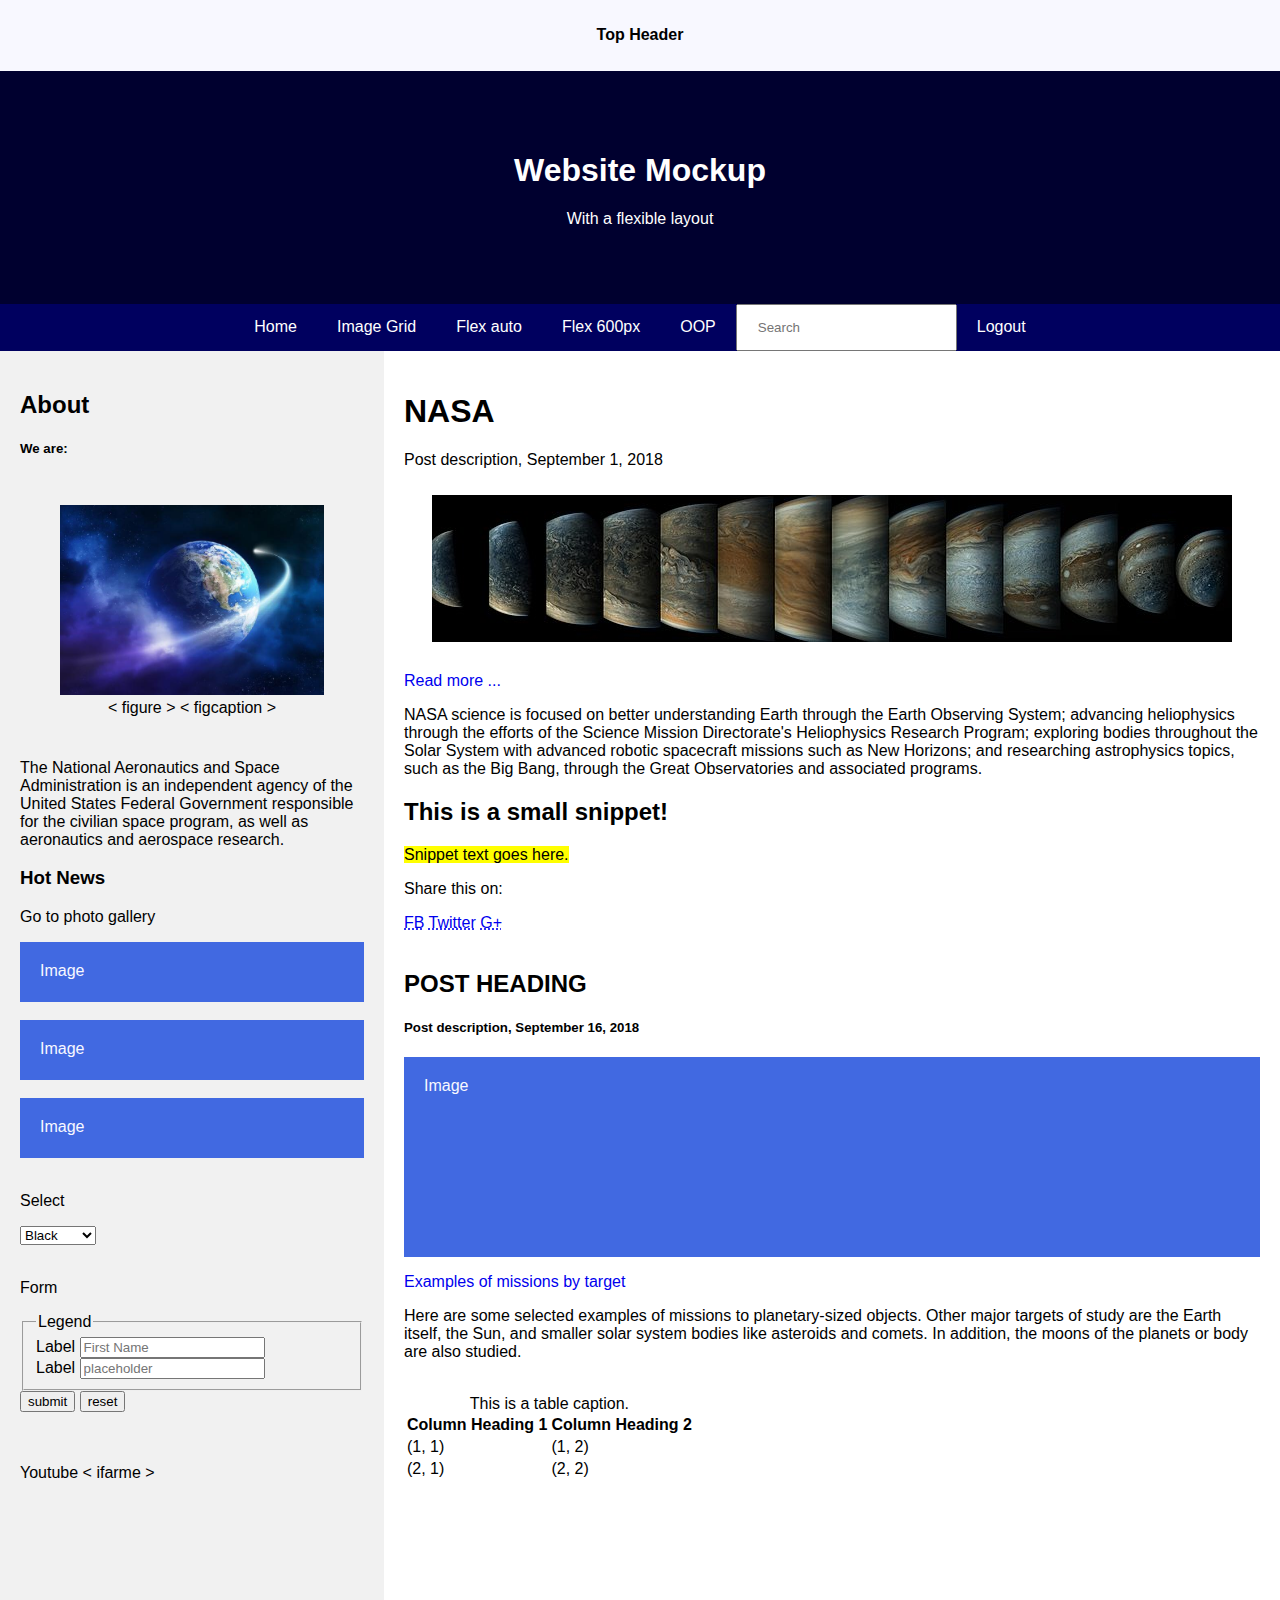
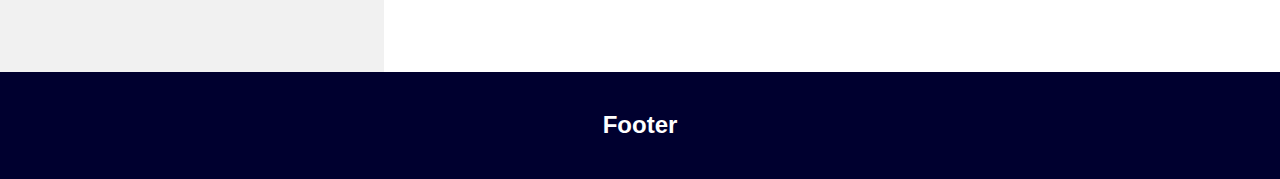
<file: index.html>
<!DOCTYPE html>
<html lang="en">
<head>
    <meta charset="UTF-8">
    <meta name="viewport" content="width=device-width">
    <meta name="viewport" content="width=device-width, initial-scale=1.0">

    <title>Fast Responsive Website Start using Flexbox</title>

    <link rel="stylesheet" href="css/fast-start-style.css">
</head>
<body>

<!-- Top header -->
<div class="top-header">
    <h4>Top Header</h4>
</div>

<!-- Header -->
<div class="header">
    <h1>Website Mockup</h1>
    <p>With a flexible layout</p>
</div>

<!-- Navigation Bar semantic markup -->
<nav class="navbar center">
    <a href="index.html" target="_blank">Home</a>
    <a href="img-grid.html" target="_blank">Image Grid</a>
    <a href="auto.html" target="_blank">Flex auto</a>
    <a href="600x600.html" target="_blank">Flex 600px</a>
    <a href="oop.html" target="_blank">OOP</a>
    <input type="text" class="search-input" placeholder="Search">
    <a href="index.html" target="_blank">Logout</a>
</nav>

<!-- The flexible grid (content) -->
<div class="row">
    <div class="side">
        <h2>About</h2>
        <h5>We are:</h5>
        <div class="img-responsive">
            <figure>
                <img src="img/img1.jpg" alt="">
                <figcaption>
                    < figure > < figcaption >
                </figcaption>
            </figure>

        </div>
        <p>The National Aeronautics and Space Administration is an independent agency of the United States Federal
            Government responsible for the civilian space program, as well as aeronautics and aerospace research.</p>
        <h3>Hot News</h3>
        <p>Go to photo gallery</p>
        <div class="fakeimg" style="height:60px;">Image</div>
        <br>
        <div class="fakeimg" style="height:60px;">Image</div>
        <br>
        <div class="fakeimg" style="height:60px;">Image</div>
        <br>

        <p>Select</p>

        <select>
            <optgroup label="Dark Colors">
                <option>Brown</option>
                <option selected>Black</option>
                <option>Purple</option>
            </optgroup>
            <optgroup label="Light Colors">
                <option>Yellow</option>
                <option>White</option>
                <option>Pink</option>
            </optgroup>
        </select>


        <br>
        <br>

        <p>Form</p>
        <form action="/destination" method="post">
            <fieldset>
                <legend>Legend</legend>
                <label for="first">Label</label>
                <input type="text" name="first" placeholder="First Name" required>
                <br>
                <label for="last">Label</label>
                <input type="text" name="last" placeholder="placeholder">
            </fieldset>
            <input type="submit" value="submit">
            <input type="reset" value="reset">
        </form>

        <br>
        <br>

        <p>Youtube < ifarme > </p>
        <iframe width="100%" height="auto" src="https://www.youtube.com/embed/LYgNN8lDQ5s?t=5m50s" frameborder="0"
                allow="autoplay; encrypted-media" allowfullscreen></iframe>



    </div>
    <div class="main">

        <!-- Article #1  semantic markup -->
        <article>
            <header>
                <h1>NASA</h1>
                <p>Post description, <time datetime="2018-09-01">September 1, 2018</time></p>
            </header>
            <section>
                <a href="https://en.wikipedia.org/wiki/NASA" target="_blank">
                    <div class="img-responsive">
                        <img src="img/img4.jpg" alt="">
                    </div>
                    <!--<img style="height:200px; max-width:100%; padding: 20px;" src="img/img4.jpg" alt="">-->
                    <p>Read more ...</p>
                </a>
                <p>NASA science is focused on better understanding Earth through the Earth Observing System; advancing
                    heliophysics through the efforts of the Science Mission Directorate's Heliophysics Research Program;
                    exploring bodies throughout the Solar System with advanced robotic spacecraft missions such as New
                    Horizons; and researching astrophysics topics, such as the Big Bang, through the Great Observatories
                    and associated programs.
                </p>
                <aside>
                    <h2>This is a small snippet!</h2>
                    <p> <mark>Snippet text goes here. </mark> </p>
                </aside>
            </section>
            <footer>
                <p>Share this on:</p>
                <a href="#" target="_blank"> <abbr title="Share Facebook">FB</abbr> </a>
                <a href="#" target="_blank"> <abbr title="Share Twitter">Twitter</abbr> </a>
                <a href="#" target="_blank"> <abbr title="Share Google Plus">G+</abbr> </a>
            </footer>

        </article>


        <br>

        <!-- Article #2  no semantic markup -->
        <section>

            <h2>POST HEADING</h2>
            <h5>Post description, <time datetime="2018-09-15">September 16, 2018</time></h5>
            <a href="https://en.wikipedia.org/wiki/NASA#Examples_of_missions_by_target" target="_blank">
                <div class="fakeimg" style="height:200px; ">Image</div>
            </a>
            <p><a href="https://en.wikipedia.org/wiki/NASA#Examples_of_missions_by_target" target="_blank">
                Examples of missions by target
            </a>
            </p>
            <p>Here are some selected examples of missions to planetary-sized objects. Other major targets of study are
                the Earth itself, the Sun, and smaller solar system bodies like asteroids and comets. In addition, the
                moons of the planets or body are also studied.
            </p>
            <br>

            <table>
                <caption>This is a table caption.</caption>
                <thead>
                <tr>
                    <th>Column Heading 1</th>
                    <th>Column Heading 2</th>
                </tr>
                </thead>
                <tbody>
                <tr>
                    <td>(1, 1)</td>
                    <td>(1, 2)</td>
                </tr>
                </tbody>
                <tfoot>
                <tr>
                    <td>(2, 1)</td>
                    <td>(2, 2)</td>
                </tr>
                </tfoot>
            </table>

        </section>

    </div>
</div>

<!-- Footer -->
<div class="footer">
    <h2>Footer</h2>
</div>

</body>
</html>
</file>
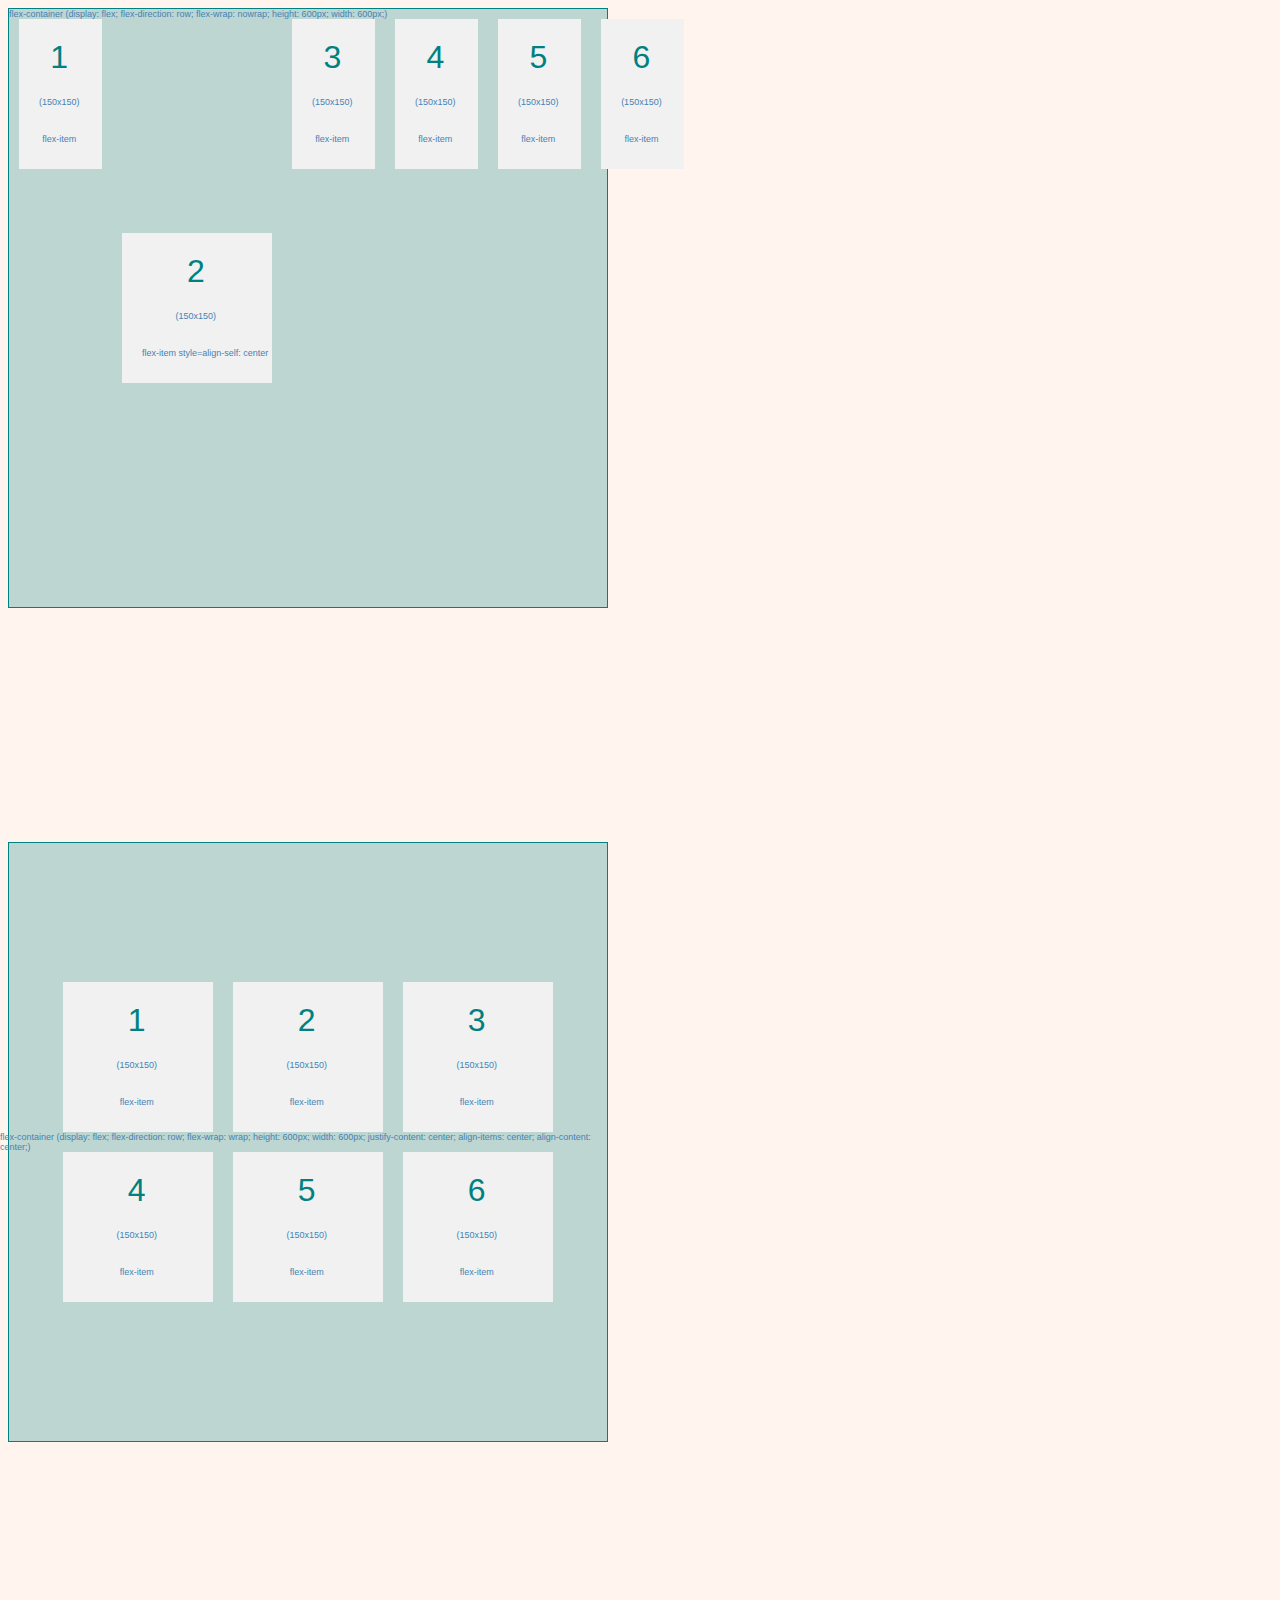
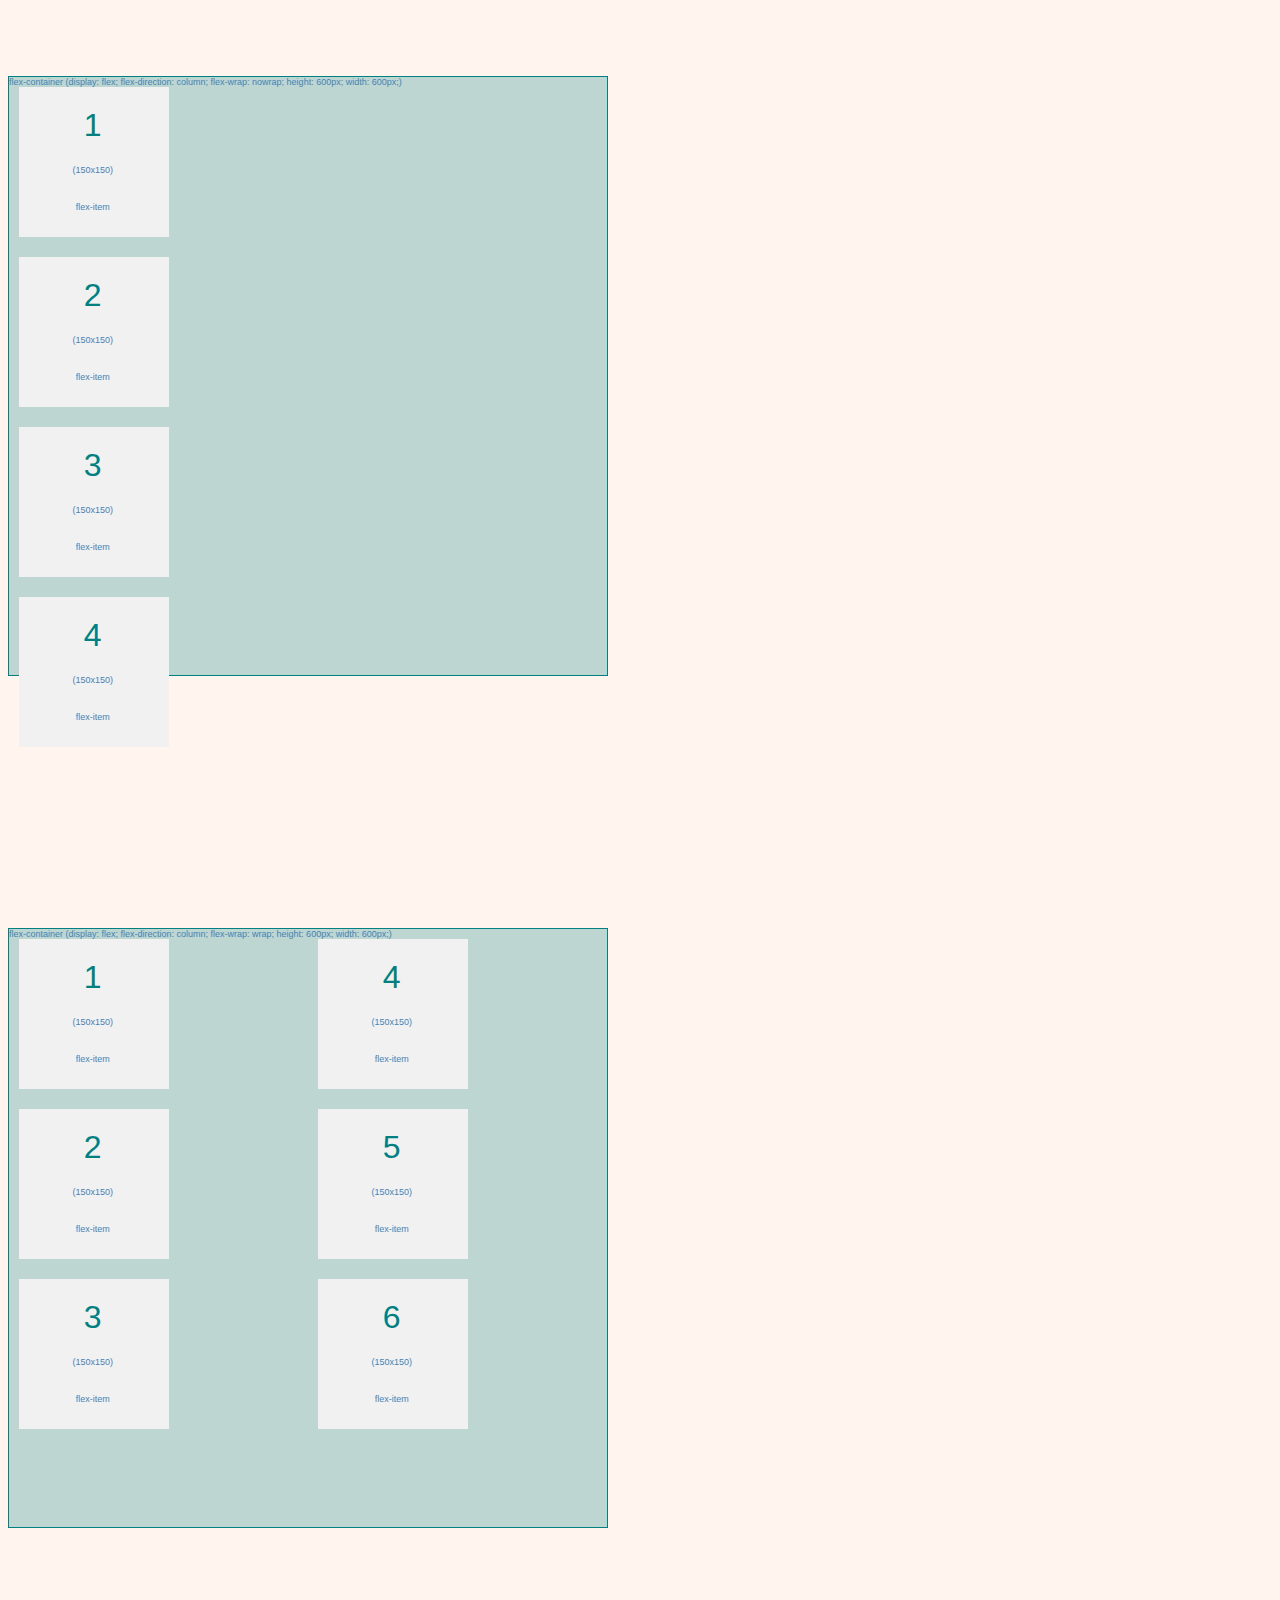
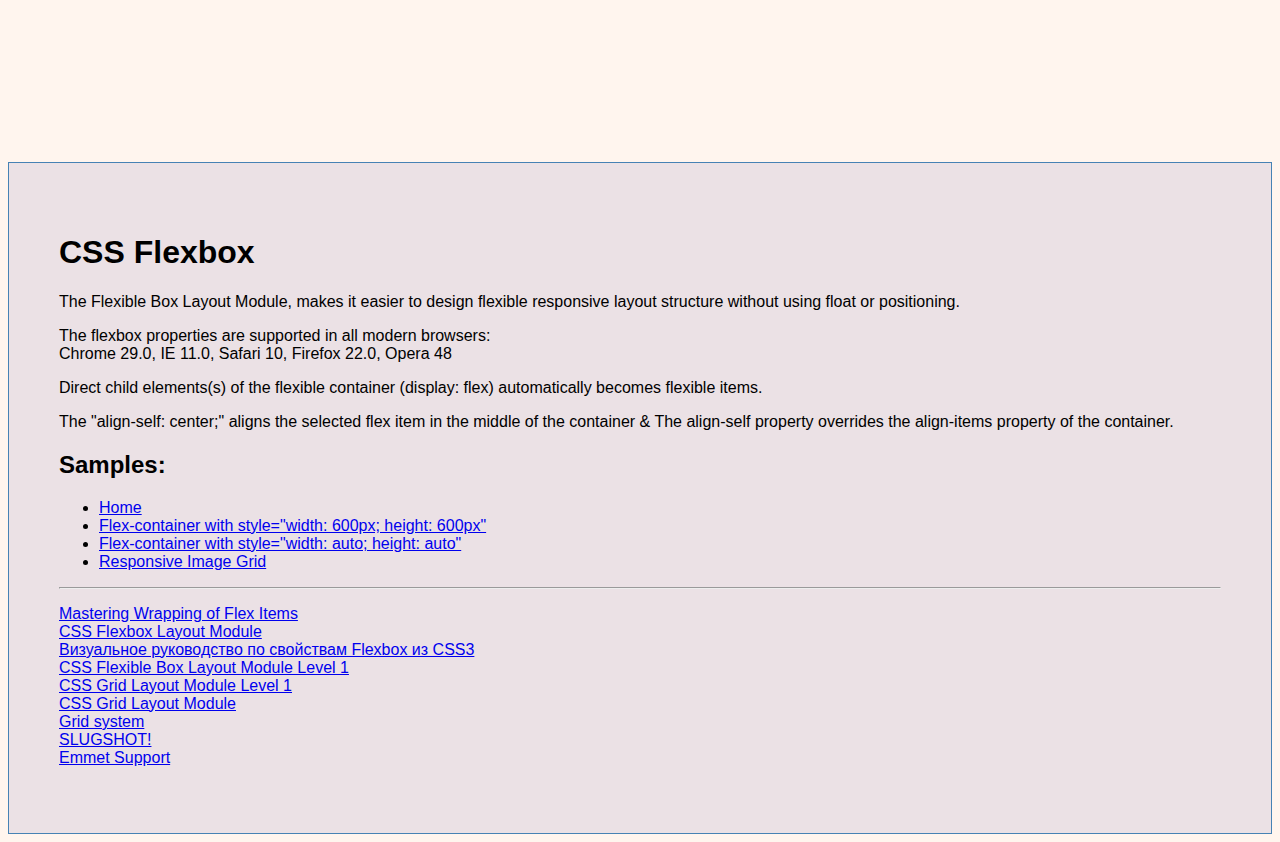
<file: 600x600.html>
<!DOCTYPE html>
<html lang="en">
<head>
    <meta charset="UTF-8">
    <title>Flexbox Helper fast start</title>
    <link rel="stylesheet" href="css/help-style.css">
</head>
<body>

<!-- Flex container #1 -->
<div class="flex-container-row-nowrap"
     title="flex-container (display: flex; flex-direction: row; flex-wrap: nowrap; height: 600px;  width: 600px;)">
    <div class="flex-item" title="flex-item">1</div>
    <div class="flex-item" title="flex-item style=align-self: center" style="align-self: center">2</div>
    <div class="flex-item" title="flex-item">3</div>
    <div class="flex-item" title="flex-item">4</div>
    <div class="flex-item" title="flex-item">5</div>
    <div class="flex-item" title="flex-item">6</div>
</div>
<br/>
<br/>
<br/>
<br/>
<br/>
<br/>
<br/>
<br/>
<br/>
<br/>
<br/>
<br/>
<br/>
<!-- Flex container #2 -->
<div class="flex-container-row-wrap"
     title="flex-container (display: flex; flex-direction: row; flex-wrap: wrap;  height: 600px;  width: 600px; justify-content: center;  align-items: center;  align-content: center;)">
    <div class="flex-item" title="flex-item">1</div>
    <div class="flex-item" title="flex-item">2</div>
    <div class="flex-item" title="flex-item">3</div>
    <div class="flex-item" title="flex-item">4</div>
    <div class="flex-item" title="flex-item">5</div>
    <div class="flex-item" title="flex-item">6</div>
</div>
<br/>
<br/>
<br/>
<br/>
<br/>
<br/>
<br/>
<br/>
<br/>
<br/>
<br/>
<br/>
<br/>
<!-- Flex container #3 -->
<div class="flex-container-column-nowrap"
     title="flex-container (display: flex; flex-direction: column; flex-wrap: nowrap; height: 600px;  width: 600px;)">
    <div class="flex-item" title="flex-item">1</div>
    <div class="flex-item" title="flex-item">2</div>
    <div class="flex-item" title="flex-item">3</div>
    <div class="flex-item" title="flex-item">4</div>
</div>
<br/>
<br/>
<br/>
<br/>
<br/>
<br/>
<br/>
<br/>
<br/>
<br/>
<br/>
<br/>
<br/>
<br/>

<!-- Flex container #4 -->
<div class="flex-container-column-wrap"
     title="flex-container (display: flex; flex-direction: column; flex-wrap: wrap; height: 600px;  width: 600px;)">
    <div class="flex-item" title="flex-item">1</div>
    <div class="flex-item" title="flex-item">2</div>
    <div class="flex-item" title="flex-item">3</div>
    <div class="flex-item" title="flex-item">4</div>
    <div class="flex-item" title="flex-item">5</div>
    <div class="flex-item" title="flex-item">6</div>
</div>
<br/>
<br/>
<br/>
<br/>
<br/>
<br/>
<br/>
<br/>
<br/>
<br/>
<br/>
<br/>
<br/>
<!-- Info block -->
<div class="info">
    <h1>CSS Flexbox</h1>
    <p>
        The Flexible Box Layout Module, makes it easier to design flexible responsive layout structure without using
        float or positioning.
    </p>
    <p>
        The flexbox properties are supported in all modern browsers:
        <br/>
        Chrome 29.0, IE 11.0, Safari 10, Firefox 22.0, Opera 48
    </p>
    <p>
        Direct child elements(s) of the flexible container (display: flex) automatically becomes flexible items.
    </p>
    <p>
        The "align-self: center;" aligns the selected flex item in the middle of the container & The align-self property
        overrides the align-items property of the container.
    </p>
    <h2>Samples:</h2>
    <ul>
        <li>
            <a href="index.html">Home </a>
        </li>
        <li>
            <a href="600x600.html">Flex-container with style="width: 600px; height: 600px" </a>
        </li>
        <li>
            <a href="auto.html">Flex-container with style="width: auto; height: auto"</a>
        </li>
        <li>
            <a href="img-grid.html">Responsive Image Grid</a>
        </li>

    </ul>
    <hr>
    <p>
        <a href="https://developer.mozilla.org/en-US/docs/Web/CSS/CSS_Flexible_Box_Layout/Mastering_Wrapping_of_Flex_Items"
           target="_blank">Mastering Wrapping of Flex Items</a>
        <br/>
        <a href="https://www.w3schools.com/css/css3_flexbox.asp" target="_blank">CSS Flexbox Layout Module</a>
        <br/>
        <a href="http://css-live.ru/articles/vizualnoe-rukovodstvo-po-svojstvam-flexbox-iz-css3.html" target="_blank">
            Визуальное руководство по свойствам Flexbox из CSS3
        </a>
        <br/>
        <a href="https://www.w3.org/TR/css-flexbox/#box-model" target="_blank">
            CSS Flexible Box Layout Module Level 1
        </a>
        <br/>
        <a href="https://www.w3.org/TR/css-grid/" target="_blank">
            CSS Grid Layout Module Level 1
        </a>
        <br/>
        <a href="https://www.w3schools.com/css/css_grid.asp" target="_blank">
            CSS Grid Layout Module
        </a>
        <br/>
        <a href="http://getbootstrap.com/docs/4.0/layout/grid/" target="_blank">
            Grid system
        </a>
        <br/>
        <a href="https://soundcloud.com/officialslugshot" target="_blank">
            SLUGSHOT!
        </a> <br/>
        <a href="https://www.jetbrains.com/help/webstorm/using-zen-coding-support.html" target="_blank">
            Emmet Support
        </a>
    </p>
</div>

</body>
</html>
</file>
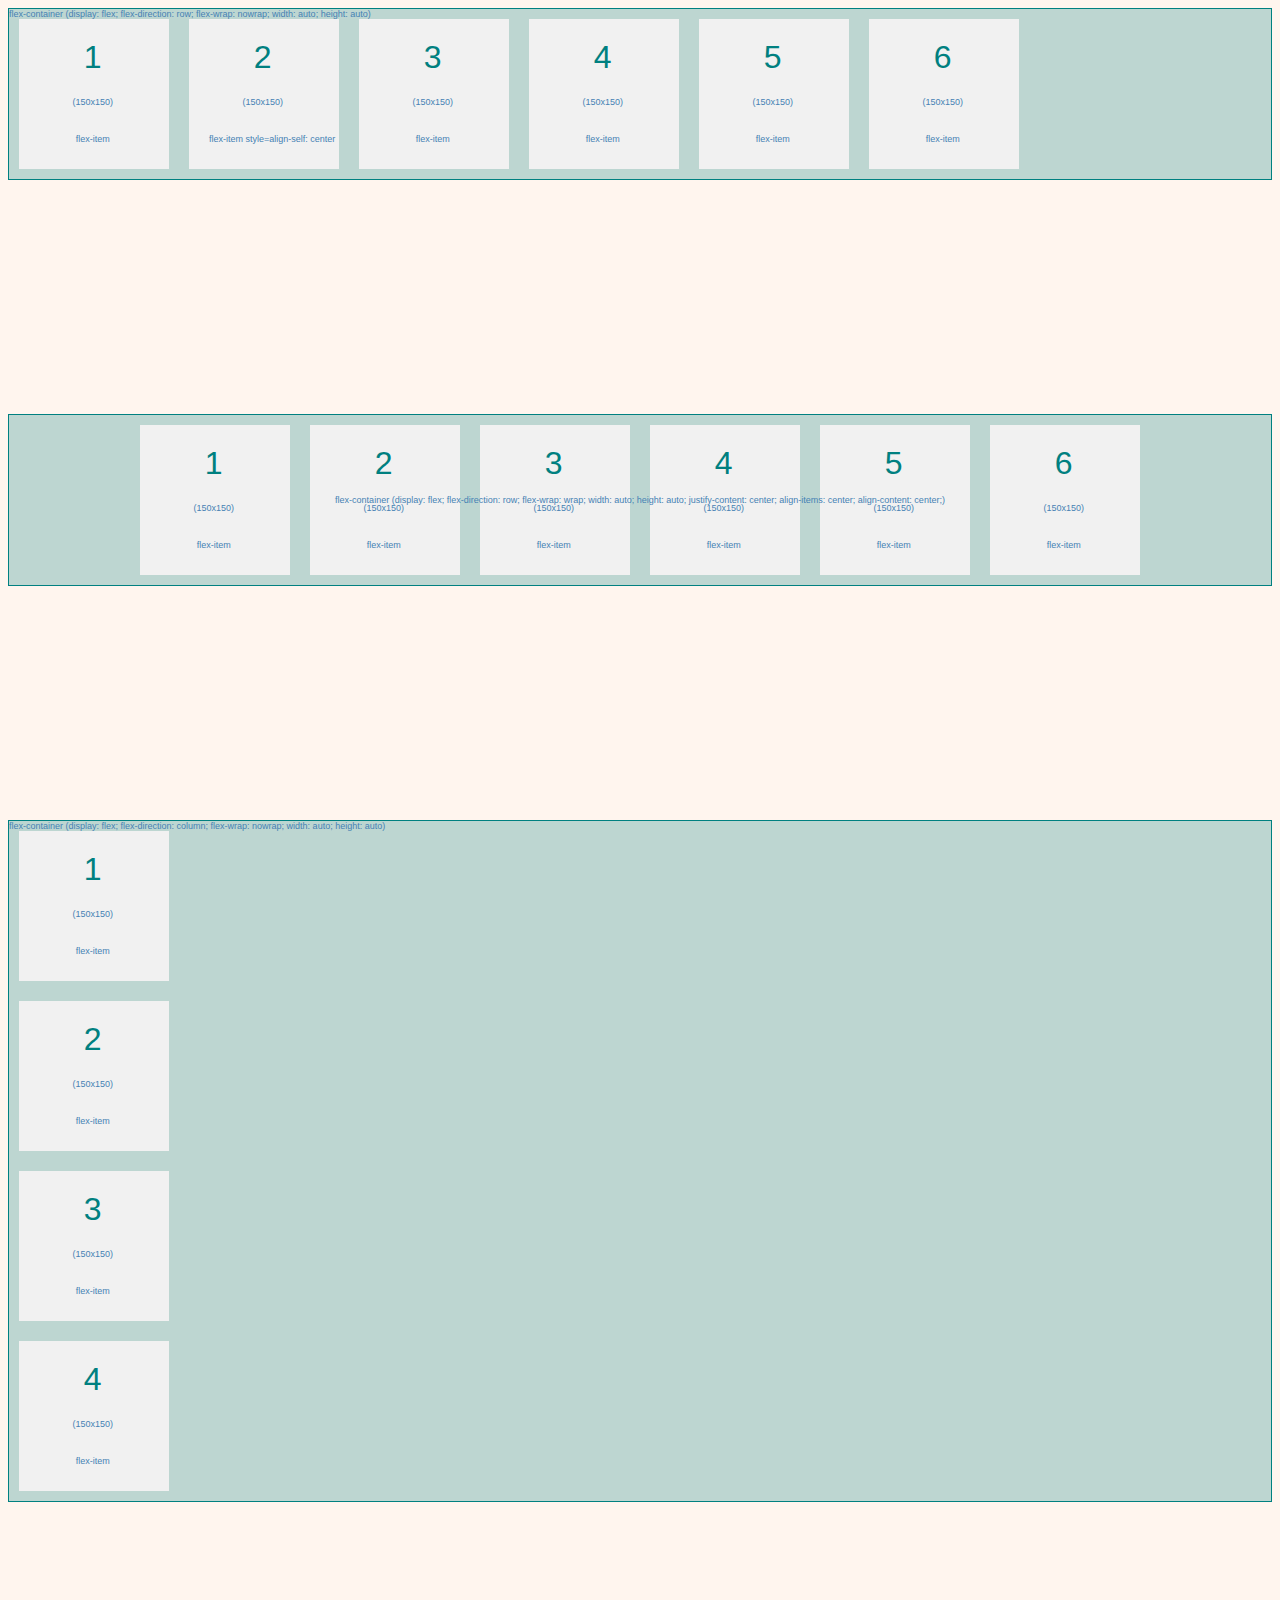
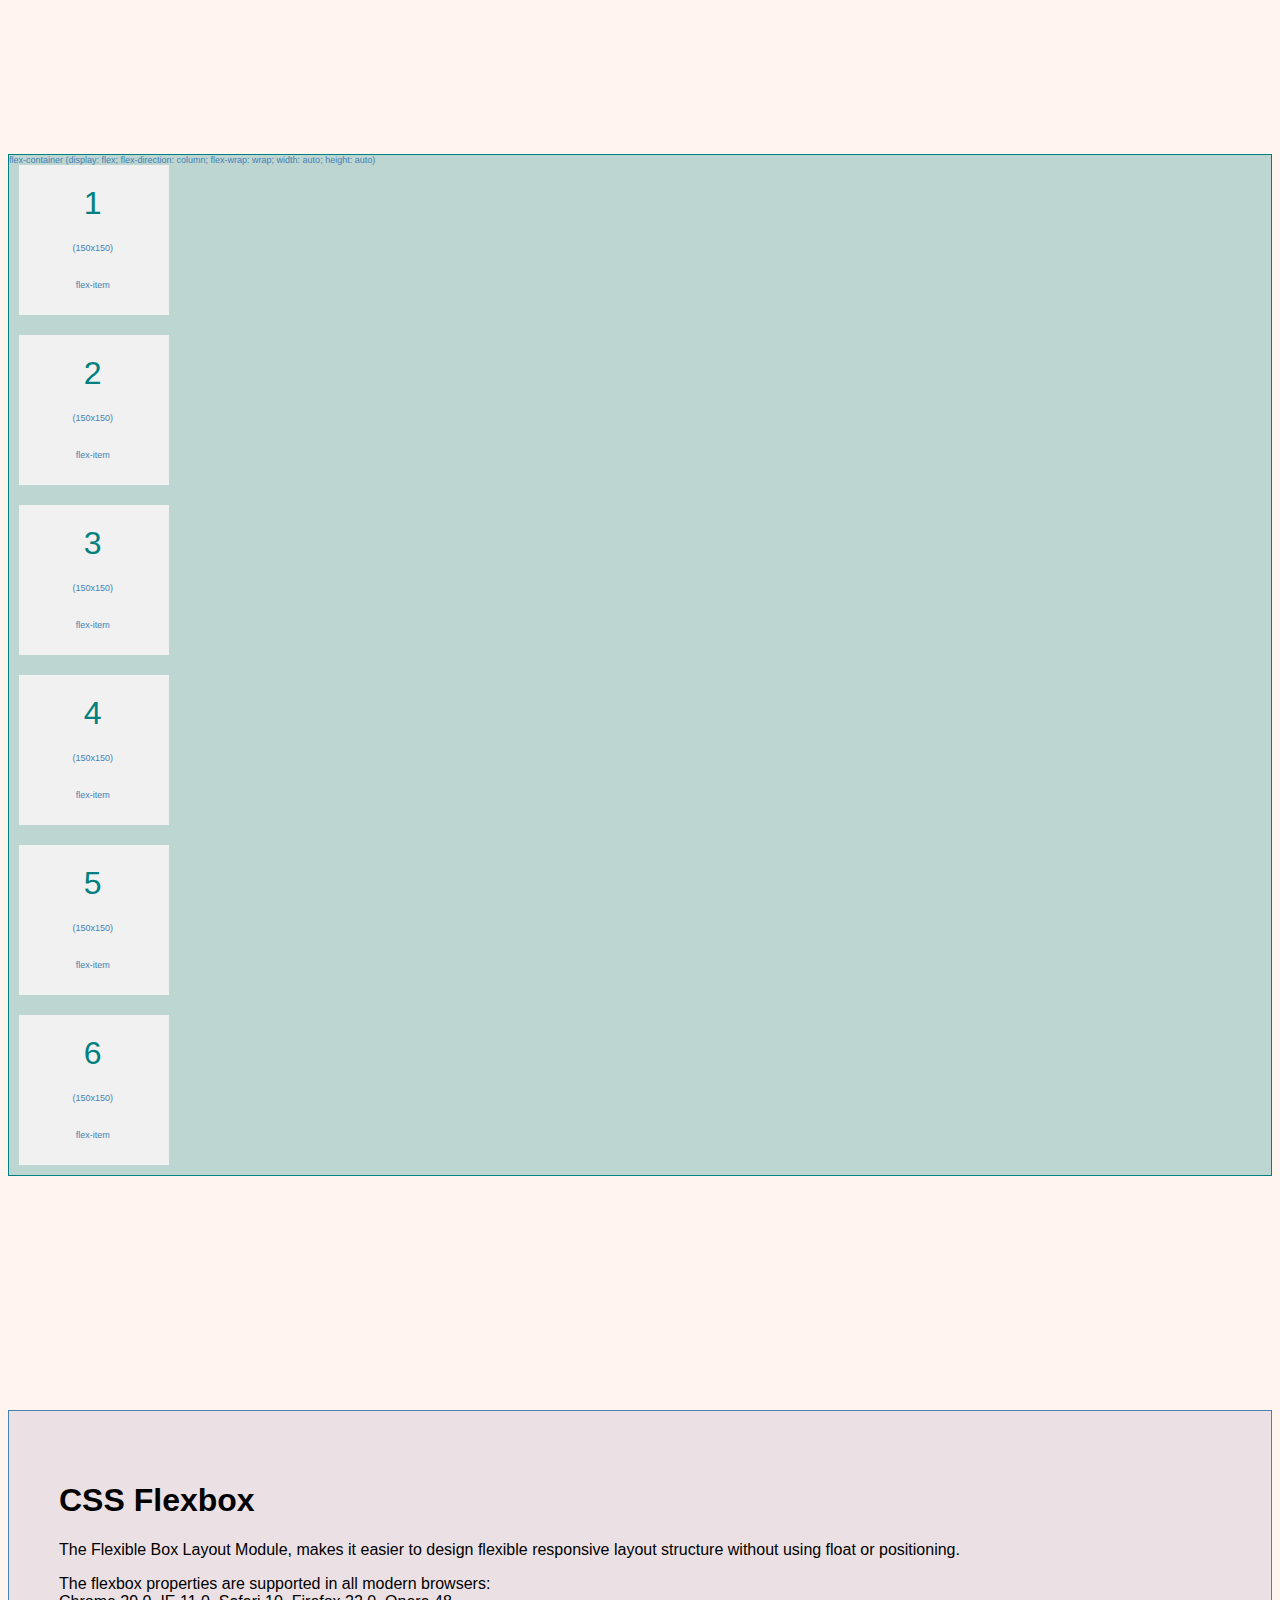
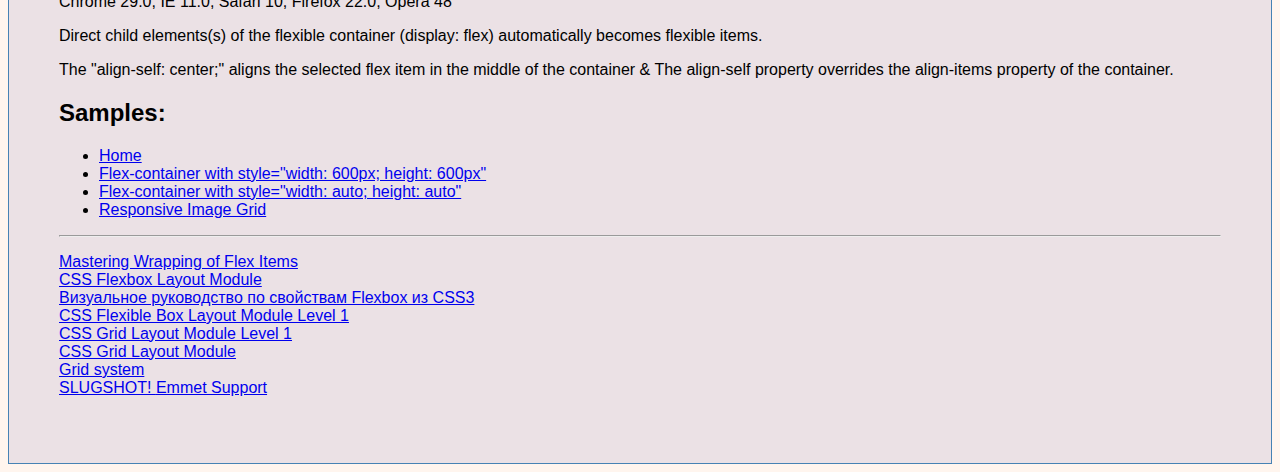
<file: auto.html>
<!DOCTYPE html>
<html lang="en">
<head>
    <meta charset="UTF-8">
    <title>Flexbox Helper fast start</title>
    <link rel="stylesheet" href="css/help-style.css">
</head>
<body>

<!-- Flex container #1 -->
<div class="flex-container-row-nowrap" style="width: auto; height: auto"
     title="flex-container (display: flex; flex-direction: row; flex-wrap: nowrap; width: auto; height: auto)">
    <div class="flex-item" title="flex-item">1</div>
    <div class="flex-item" title="flex-item style=align-self: center" style="align-self: center">2</div>
    <div class="flex-item" title="flex-item">3</div>
    <div class="flex-item" title="flex-item">4</div>
    <div class="flex-item" title="flex-item">5</div>
    <div class="flex-item" title="flex-item">6</div>
</div>
<br/>
<br/>
<br/>
<br/>
<br/>
<br/>
<br/>
<br/>
<br/>
<br/>
<br/>
<br/>
<br/>
<!-- Flex container #2 -->
<div class="flex-container-row-wrap" style="width: auto; height: auto"
     title="flex-container (display: flex; flex-direction: row; flex-wrap: wrap; width: auto; height: auto; justify-content: center;  align-items: center;  align-content: center;)">
    <div class="flex-item" title="flex-item">1</div>
    <div class="flex-item" title="flex-item">2</div>
    <div class="flex-item" title="flex-item">3</div>
    <div class="flex-item" title="flex-item">4</div>
    <div class="flex-item" title="flex-item">5</div>
    <div class="flex-item" title="flex-item">6</div>
</div>
<br/>
<br/>
<br/>
<br/>
<br/>
<br/>
<br/>
<br/>
<br/>
<br/>
<br/>
<br/>
<br/>
<!-- Flex container #3 -->
<div class="flex-container-column-nowrap" style="width: auto; height: auto"
     title="flex-container (display: flex; flex-direction: column; flex-wrap: nowrap; width: auto; height: auto)">
    <div class="flex-item" title="flex-item">1</div>
    <div class="flex-item" title="flex-item">2</div>
    <div class="flex-item" title="flex-item">3</div>
    <div class="flex-item" title="flex-item">4</div>
</div>
<br/>
<br/>
<br/>
<br/>
<br/>
<br/>
<br/>
<br/>
<br/>
<br/>
<br/>
<br/>
<br/>
<br/>

<!-- Flex container #4 -->
<div class="flex-container-column-wrap" style="width: auto; height: auto"
     title="flex-container (display: flex; flex-direction: column; flex-wrap: wrap; width: auto; height: auto)">
    <div class="flex-item" title="flex-item">1</div>
    <div class="flex-item" title="flex-item">2</div>
    <div class="flex-item" title="flex-item">3</div>
    <div class="flex-item" title="flex-item">4</div>
    <div class="flex-item" title="flex-item">5</div>
    <div class="flex-item" title="flex-item">6</div>
</div>
<br/>
<br/>
<br/>
<br/>
<br/>
<br/>
<br/>
<br/>
<br/>
<br/>
<br/>
<br/>
<br/>
<!-- Info block -->
<div class="info">
    <h1>CSS Flexbox</h1>
    <p>
        The Flexible Box Layout Module, makes it easier to design flexible responsive layout structure without using
        float or positioning.
    </p>
    <p>
        The flexbox properties are supported in all modern browsers:
        <br/>
        Chrome 29.0, IE 11.0, Safari 10, Firefox 22.0, Opera 48
    </p>
    <p>
        Direct child elements(s) of the flexible container (display: flex) automatically becomes flexible items.
    </p>
    <p>
        The "align-self: center;" aligns the selected flex item in the middle of the container & The align-self property
        overrides the align-items property of the container.
    </p>
    <h2>Samples:</h2>
    <ul>
        <li>
            <a href="index.html">Home </a>
        </li>
        <li>
            <a href="600x600.html">Flex-container with style="width: 600px; height: 600px" </a>
        </li>
        <li>
            <a href="auto.html">Flex-container with style="width: auto; height: auto"</a>
        </li>
        <li>
            <a href="img-grid.html">Responsive Image Grid</a>
        </li>

    </ul>
    <hr>
    <p>
        <a href="https://developer.mozilla.org/en-US/docs/Web/CSS/CSS_Flexible_Box_Layout/Mastering_Wrapping_of_Flex_Items"
           target="_blank">Mastering Wrapping of Flex Items</a>
        <br/>
        <a href="https://www.w3schools.com/css/css3_flexbox.asp" target="_blank">CSS Flexbox Layout Module</a>
        <br/>
        <a href="http://css-live.ru/articles/vizualnoe-rukovodstvo-po-svojstvam-flexbox-iz-css3.html" target="_blank">
            Визуальное руководство по свойствам Flexbox из CSS3
        </a>
        <br/>
        <a href="https://www.w3.org/TR/css-flexbox/#box-model" target="_blank">
            CSS Flexible Box Layout Module Level 1
        </a>
        <br/>
        <a href="https://www.w3.org/TR/css-grid/" target="_blank">
            CSS Grid Layout Module Level 1
        </a>
        <br/>
        <a href="https://www.w3schools.com/css/css_grid.asp" target="_blank">
            CSS Grid Layout Module
        </a>
        <br/>
        <a href="http://getbootstrap.com/docs/4.0/layout/grid/" target="_blank">
            Grid system
        </a>
        <br/>
        <a href="https://soundcloud.com/officialslugshot" target="_blank">
            SLUGSHOT!
        </a>
        <a href="https://www.jetbrains.com/help/webstorm/using-zen-coding-support.html" target="_blank">
            Emmet Support
        </a>
    </p>
</div>

</body>
</html>
</file>
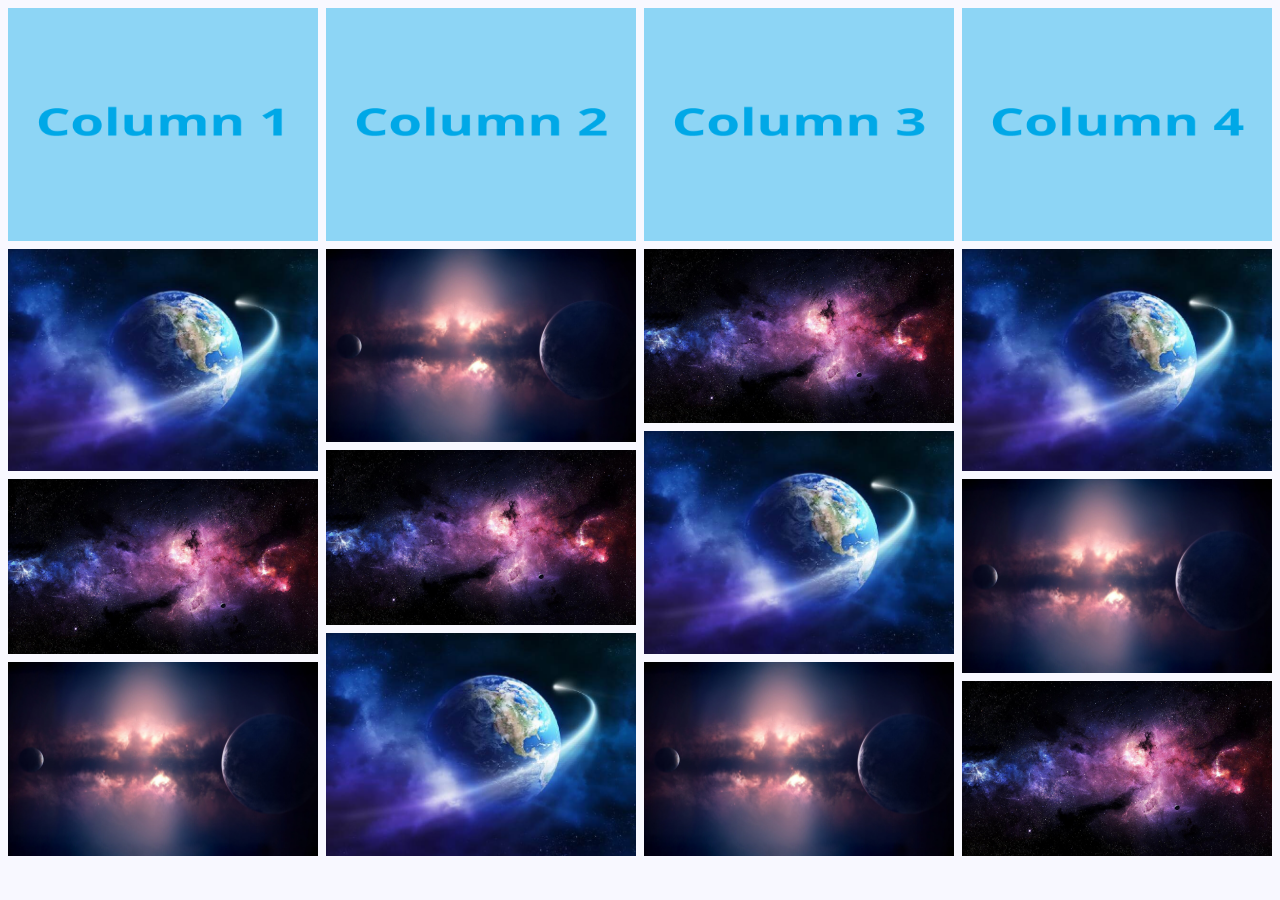
<file: img-grid.html>
<!DOCTYPE html>
<html lang="en">
<head>
    <meta charset="UTF-8">
    <meta name="viewport" content="width=device-width">
    <meta name="viewport" content="width=device-width, initial-scale=1.0">

    <title>Responsive Image Grid</title>
    <link rel="stylesheet" href="css/img-grid-style.css">
</head>
<body>

<!-- Image Grid -->
<div class="row">
    <!-- #1 -->
    <div class="column">
        <img src="img/col1.png" alt="">
        <img src="img/img1.jpg" alt="">
        <img src="img/img3.jpg" alt="">
        <img src="img/img2.jpg" alt="">
    </div>
    <!-- #2 -->
    <div class="column">
        <img src="img/col2.png" alt="">
        <img src="img/img2.jpg" alt="">
        <img src="img/img3.jpg" alt="">
        <img src="img/img1.jpg" alt="">
    </div>
    <!-- #3 -->
    <div class="column">
        <img src="img/col3.png" alt="">
        <img src="img/img3.jpg" alt="">
        <img src="img/img1.jpg" alt="">
        <img src="img/img2.jpg" alt="">
    </div>
    <!-- #4 -->
    <div class="column">
        <img src="img/col4.png" alt="">
        <img src="img/img1.jpg" alt="">
        <img src="img/img2.jpg" alt="">
        <img src="img/img3.jpg" alt="">
    </div>
</div>

</body>
</html>
</file>
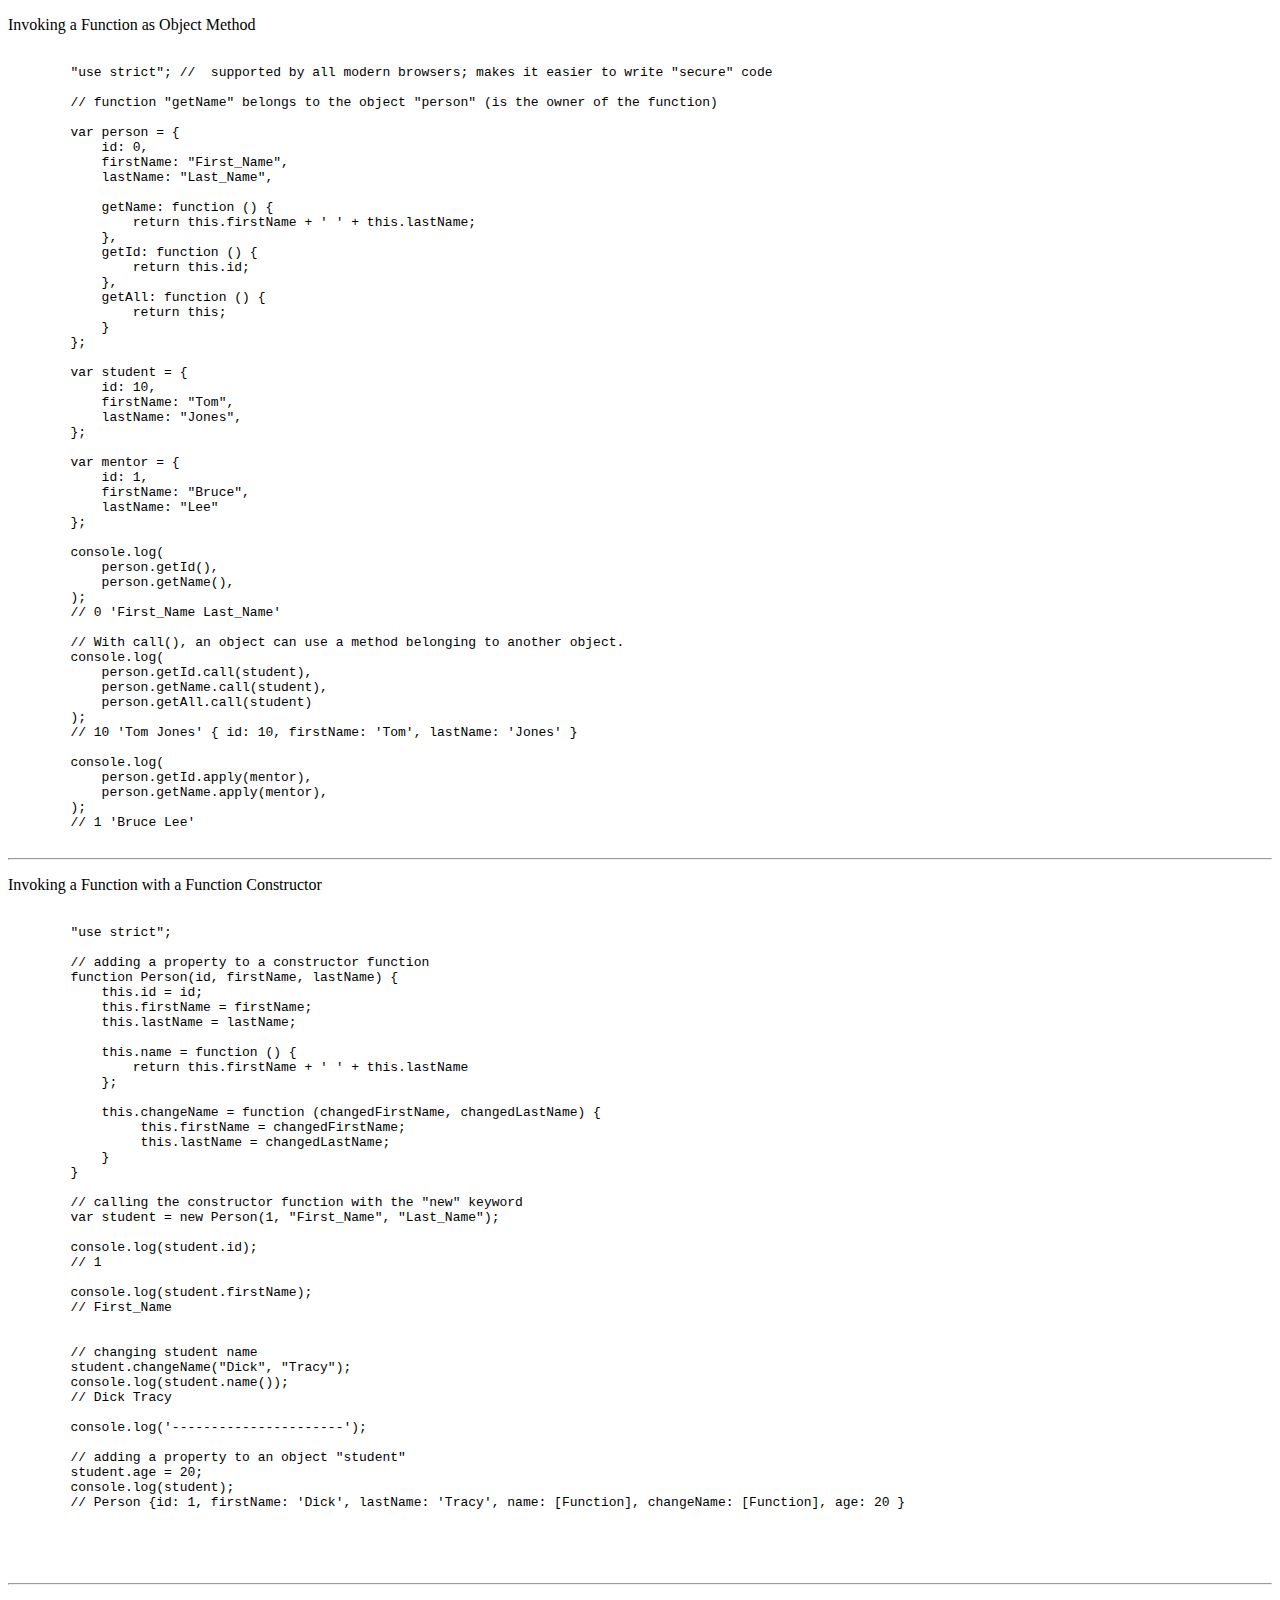
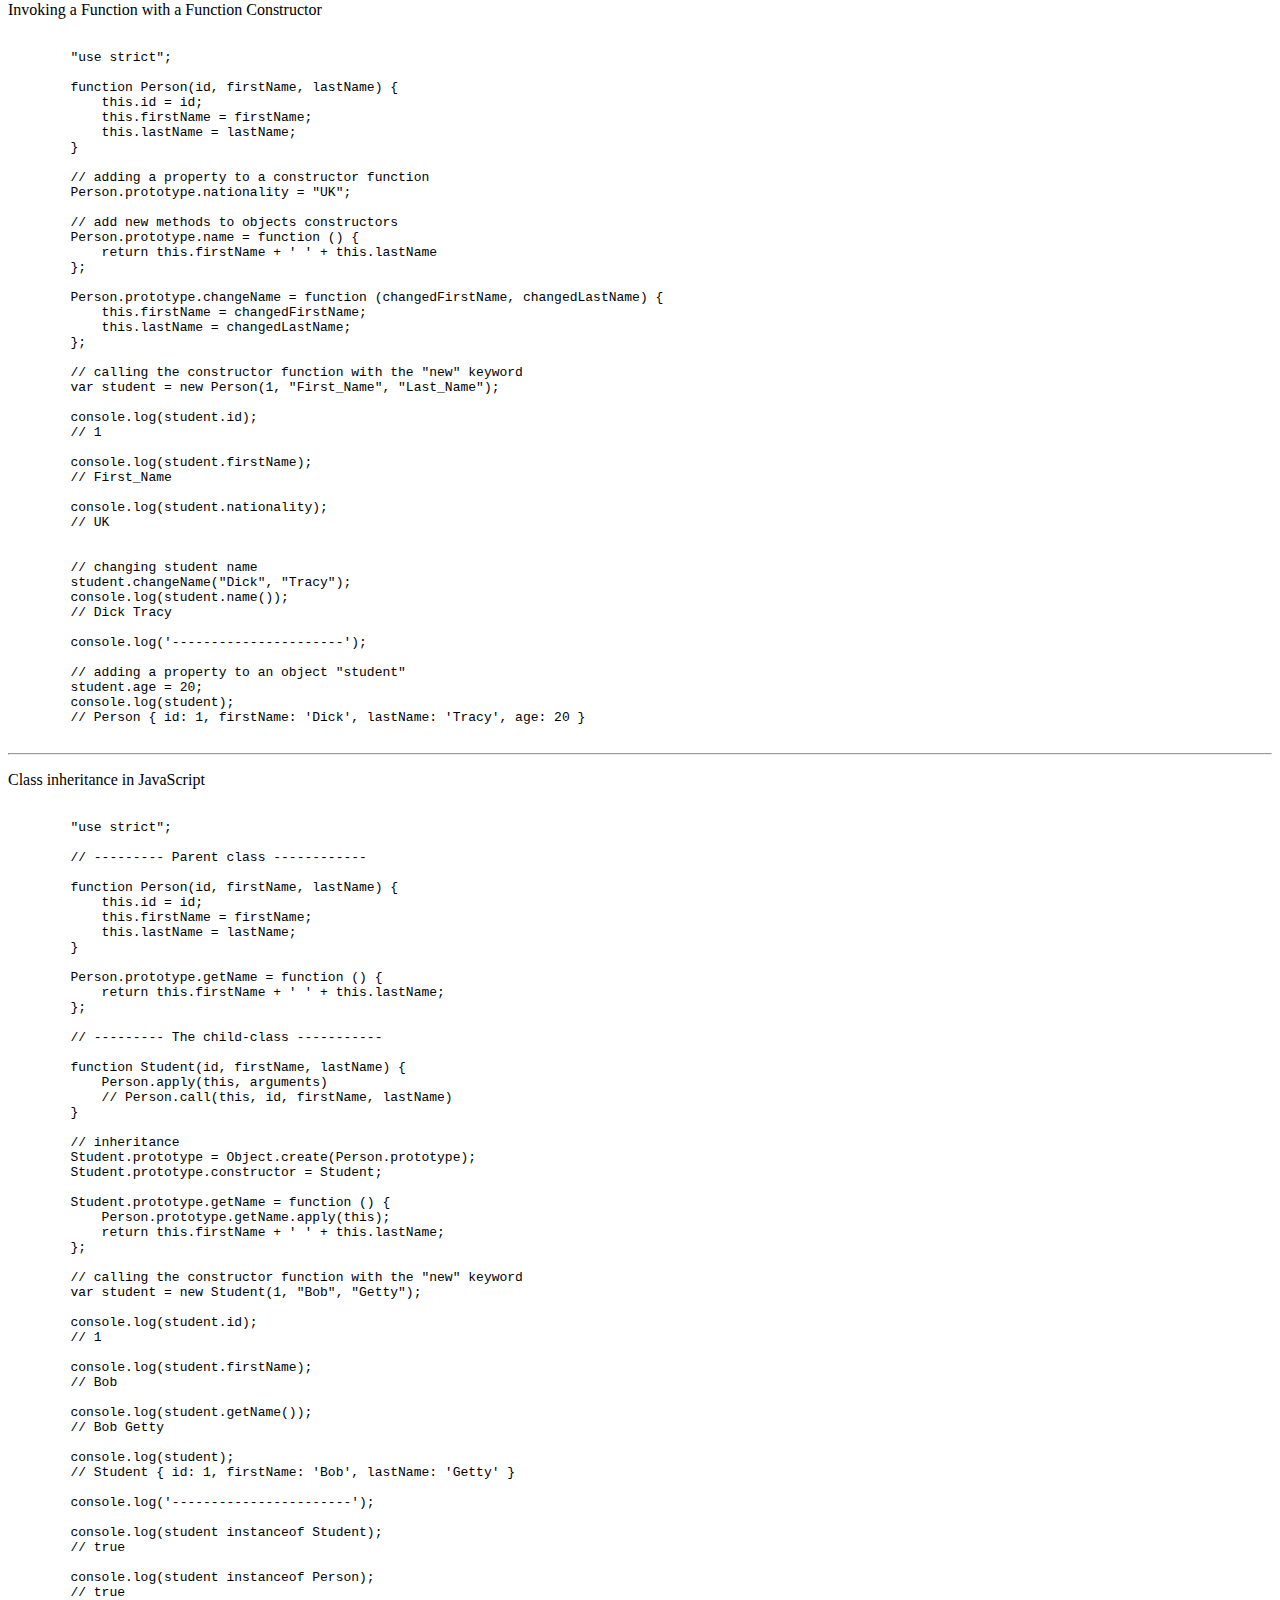
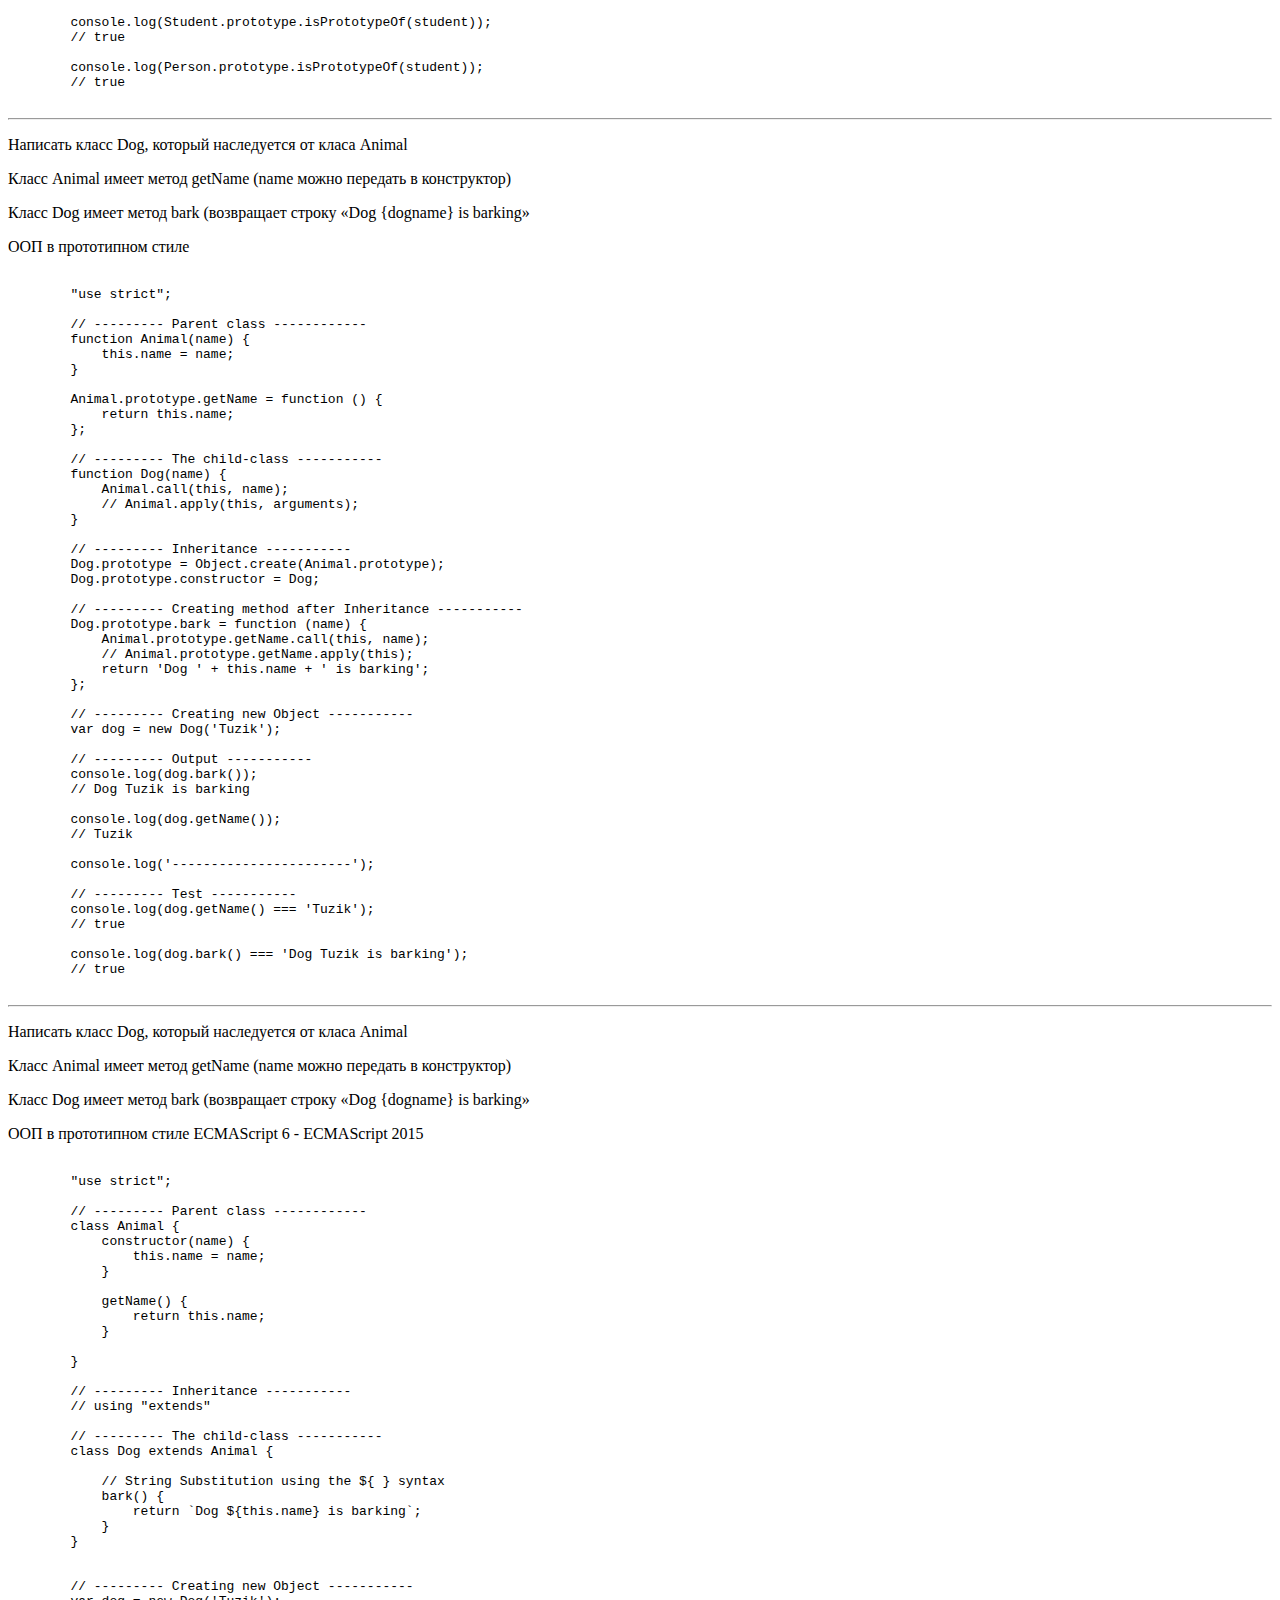
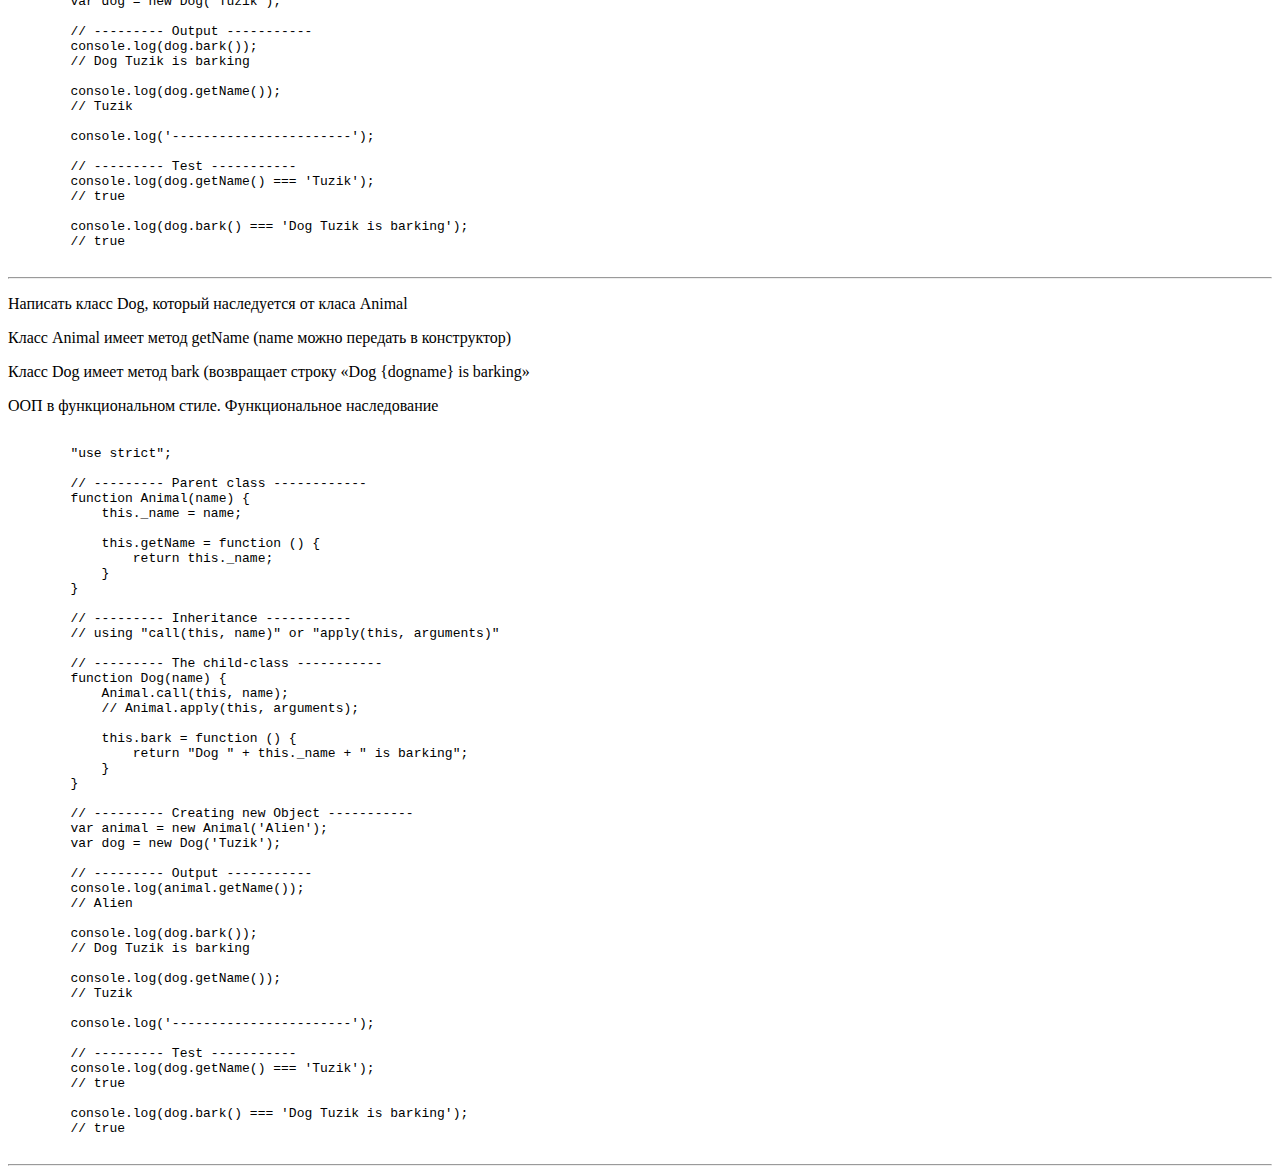
<file: oop.html>
<!DOCTYPE html>
<html lang="en">
<head>
    <meta charset="UTF-8">
    <title>OOP</title>
</head>
<body>

<p>Invoking a Function as Object Method</p>
<pre>
	<code>
        "use strict"; //  supported by all modern browsers; makes it easier to write "secure" code

        // function "getName" belongs to the object "person" (is the owner of the function)

        var person = {
            id: 0,
            firstName: "First_Name",
            lastName: "Last_Name",

            getName: function () {
                return this.firstName + ' ' + this.lastName;
            },
            getId: function () {
                return this.id;
            },
            getAll: function () {
                return this;
            }
        };

        var student = {
            id: 10,
            firstName: "Tom",
            lastName: "Jones",
        };

        var mentor = {
            id: 1,
            firstName: "Bruce",
            lastName: "Lee"
        };

        console.log(
            person.getId(),
            person.getName(),
        );
        // 0 'First_Name Last_Name'

        // With call(), an object can use a method belonging to another object.
        console.log(
            person.getId.call(student),
            person.getName.call(student),
            person.getAll.call(student)
        );
        // 10 'Tom Jones' { id: 10, firstName: 'Tom', lastName: 'Jones' }

        console.log(
            person.getId.apply(mentor),
            person.getName.apply(mentor),
        );
        // 1 'Bruce Lee'
	</code>
</pre>

<hr>
<p>Invoking a Function with a Function Constructor</p>
<pre>
    <code>
        "use strict";

        // adding a property to a constructor function
        function Person(id, firstName, lastName) {
            this.id = id;
            this.firstName = firstName;
            this.lastName = lastName;

            this.name = function () {
                return this.firstName + ' ' + this.lastName
            };

            this.changeName = function (changedFirstName, changedLastName) {
                 this.firstName = changedFirstName;
                 this.lastName = changedLastName;
            }
        }

        // calling the constructor function with the "new" keyword
        var student = new Person(1, "First_Name", "Last_Name");

        console.log(student.id);
        // 1

        console.log(student.firstName);
        // First_Name


        // changing student name
        student.changeName("Dick", "Tracy");
        console.log(student.name());
        // Dick Tracy

        console.log('----------------------');

        // adding a property to an object "student"
        student.age = 20;
        console.log(student);
        // Person {id: 1, firstName: 'Dick', lastName: 'Tracy', name: [Function], changeName: [Function], age: 20 }



    </code>
</pre>


<hr>
<p>Invoking a Function with a Function Constructor</p>
<pre>
    <code>
        "use strict";

        function Person(id, firstName, lastName) {
            this.id = id;
            this.firstName = firstName;
            this.lastName = lastName;
        }

        // adding a property to a constructor function
        Person.prototype.nationality = "UK";

        // add new methods to objects constructors
        Person.prototype.name = function () {
            return this.firstName + ' ' + this.lastName
        };

        Person.prototype.changeName = function (changedFirstName, changedLastName) {
            this.firstName = changedFirstName;
            this.lastName = changedLastName;
        };

        // calling the constructor function with the "new" keyword
        var student = new Person(1, "First_Name", "Last_Name");

        console.log(student.id);
        // 1

        console.log(student.firstName);
        // First_Name

        console.log(student.nationality);
        // UK


        // changing student name
        student.changeName("Dick", "Tracy");
        console.log(student.name());
        // Dick Tracy

        console.log('----------------------');

        // adding a property to an object "student"
        student.age = 20;
        console.log(student);
        // Person { id: 1, firstName: 'Dick', lastName: 'Tracy', age: 20 }
    </code>
</pre>

<hr>
<p>Class inheritance in JavaScript</p>
<pre>
    <code>
        "use strict";

        // --------- Parent class ------------

        function Person(id, firstName, lastName) {
            this.id = id;
            this.firstName = firstName;
            this.lastName = lastName;
        }

        Person.prototype.getName = function () {
            return this.firstName + ' ' + this.lastName;
        };

        // --------- The child-class -----------

        function Student(id, firstName, lastName) {
            Person.apply(this, arguments)
            // Person.call(this, id, firstName, lastName)
        }

        // inheritance
        Student.prototype = Object.create(Person.prototype);
        Student.prototype.constructor = Student;

        Student.prototype.getName = function () {
            Person.prototype.getName.apply(this);
            return this.firstName + ' ' + this.lastName;
        };

        // calling the constructor function with the "new" keyword
        var student = new Student(1, "Bob", "Getty");

        console.log(student.id);
        // 1

        console.log(student.firstName);
        // Bob

        console.log(student.getName());
        // Bob Getty

        console.log(student);
        // Student { id: 1, firstName: 'Bob', lastName: 'Getty' }

        console.log('-----------------------');

        console.log(student instanceof Student);
        // true

        console.log(student instanceof Person);
        // true

        console.log(Student.prototype.isPrototypeOf(student));
        // true

        console.log(Person.prototype.isPrototypeOf(student));
        // true
    </code>
</pre>

<hr>

<p> Написать класс Dog, который наследуется от класа Animal</p>
<p> Класс Animal имеет метод getName (name можно передать в конструктор)</p>
<p> Класс Dog имеет метод bark (возвращает строку «Dog {dogname} is barking»</p>
<p> ООП в прототипном стиле</p>
<pre>
    <code>
        "use strict";

        // --------- Parent class ------------
        function Animal(name) {
            this.name = name;
        }

        Animal.prototype.getName = function () {
            return this.name;
        };

        // --------- The child-class -----------
        function Dog(name) {
            Animal.call(this, name);
            // Animal.apply(this, arguments);
        }

        // --------- Inheritance -----------
        Dog.prototype = Object.create(Animal.prototype);
        Dog.prototype.constructor = Dog;

        // --------- Creating method after Inheritance -----------
        Dog.prototype.bark = function (name) {
            Animal.prototype.getName.call(this, name);
            // Animal.prototype.getName.apply(this);
            return 'Dog ' + this.name + ' is barking';
        };

        // --------- Creating new Object -----------
        var dog = new Dog('Tuzik');

        // --------- Output -----------
        console.log(dog.bark());
        // Dog Tuzik is barking

        console.log(dog.getName());
        // Tuzik

        console.log('-----------------------');

        // --------- Test -----------
        console.log(dog.getName() === 'Tuzik');
        // true

        console.log(dog.bark() === 'Dog Tuzik is barking');
        // true
    </code>
</pre>

<hr>

<p> Написать класс Dog, который наследуется от класа Animal</p>
<p> Класс Animal имеет метод getName (name можно передать в конструктор)</p>
<p> Класс Dog имеет метод bark (возвращает строку «Dog {dogname} is barking»</p>
<p> ООП в прототипном стиле ECMAScript 6 - ECMAScript 2015</p>
<pre>
    <code>
        "use strict";

        // --------- Parent class ------------
        class Animal {
            constructor(name) {
                this.name = name;
            }

            getName() {
                return this.name;
            }

        }

        // --------- Inheritance -----------
        // using "extends"

        // --------- The child-class -----------
        class Dog extends Animal {

            // String Substitution using the ${ } syntax
            bark() {
                return `Dog ${this.name} is barking`;
            }
        }


        // --------- Creating new Object -----------
        var dog = new Dog('Tuzik');

        // --------- Output -----------
        console.log(dog.bark());
        // Dog Tuzik is barking

        console.log(dog.getName());
        // Tuzik

        console.log('-----------------------');

        // --------- Test -----------
        console.log(dog.getName() === 'Tuzik');
        // true

        console.log(dog.bark() === 'Dog Tuzik is barking');
        // true
    </code>
</pre>


<hr>

<p> Написать класс Dog, который наследуется от класа Animal</p>
<p> Класс Animal имеет метод getName (name можно передать в конструктор)</p>
<p> Класс Dog имеет метод bark (возвращает строку «Dog {dogname} is barking»</p>
<p> ООП в функциональном стиле. Функциональное наследование</p>
<pre>
    <code>
        "use strict";

        // --------- Parent class ------------
        function Animal(name) {
            this._name = name;

            this.getName = function () {
                return this._name;
            }
        }

        // --------- Inheritance -----------
        // using "call(this, name)" or "apply(this, arguments)"

        // --------- The child-class -----------
        function Dog(name) {
            Animal.call(this, name);
            // Animal.apply(this, arguments);

            this.bark = function () {
                return "Dog " + this._name + " is barking";
            }
        }

        // --------- Creating new Object -----------
        var animal = new Animal('Alien');
        var dog = new Dog('Tuzik');

        // --------- Output -----------
        console.log(animal.getName());
        // Alien

        console.log(dog.bark());
        // Dog Tuzik is barking

        console.log(dog.getName());
        // Tuzik

        console.log('-----------------------');

        // --------- Test -----------
        console.log(dog.getName() === 'Tuzik');
        // true

        console.log(dog.bark() === 'Dog Tuzik is barking');
        // true
    </code>
</pre>

<hr>

</body>
</html>
</file>
<file: css/fast-start-style.css>
* {
    box-sizing: border-box;
}

/* Style the body */
body {
    font-family: "Open Sans", sans-serif;
    /*padding: 10px;*/
    margin: 0;
}

a {
    text-decoration: none;
}

/* Header/logo Title */
.top-header {
    text-align: center;
    background-color: ghostwhite;
    padding: 5px;
}

.header {
    padding: 60px;
    text-align: center;
    background: #00002f;
    color: white;
}

/* Style the top navigation bar */

.navbar {
    display: flex;
    background-color: #00005f;
}

/* Style the navigation bar links */
.navbar a {
    color: white;
    padding: 14px 20px;
    text-decoration: none;
    text-align: center;
}

.search-input {
    padding: 14px 20px;
    text-decoration: none;
}

.flex-start {
    justify-content: flex-start;
}

.flex-end {
    justify-content: flex-end;
}

.center {
    justify-content: center;
}

.space-between {
    justify-content: space-between;
}

.space-around {
    justify-content: space-around;
}

.space-evenly {
    justify-content: space-evenly;
}

/* Change color on hover */
.navbar a:hover {
    background-color: #ddd;
    color: black;
}

/* Column container */
.row {
    display: flex;
    flex-wrap: wrap;

}

/* Image responsive  */
.img-responsive {
    flex: 1 1 auto; /* flex: flex-grow flex-shrink flex-basis|auto|initial|inherit; */

    padding: 10px 0;
    margin: 10px auto;

    /*background-color: black;*/
    /*background-color: yellow;*/
    /*border: 1px solid #00002f;*/
    text-align: center;
    justify-content: center;
    align-items: center;
    align-content: center;
}

.img-responsive img {
    max-width: 100%;
    padding: 0;
    margin: 0;
}

/* Create two unequal columns that sits next to each other */
/* Sidebar/left column */
.side {
    flex: 30%;
    background-color: #f1f1f1;
    padding: 20px;
}

/* Main column */
.main {
    flex: 70%;
    background-color: white;
    padding: 20px;
}

/* Fake image, just for this example */
.fakeimg {
    color: ghostwhite;
    background-color: royalblue;
    width: 100%;
    padding: 20px;
}

/* Footer */
.footer {
    padding: 20px;
    text-align: center;
    background: #00002f;
    color: white;
}

/* Responsive layout - when the screen is less than 700px wide,
    make the two columns stack on top of each other instead of next to each other */
@media screen and (max-width: 700px) {
    .row,
    .navbar {
        flex-direction: column;
    }
}
</file>
<file: css/help-style.css>
/*
        font-size: 100% = 1em = 1rem = 16px = 12pt (by browsers default)
        font-size: 10px;        //  10px * 1,6rem = 16px
        font-size: 100%;        //  100% = 1em = 1rem = 16px
        font-size: 62.5%;       //  100% * 10px/16px = 62.5%
 */

* {
    box-sizing: border-box; /* окончательная ширина и высота каждого объекта на странице должна включать содержимое, padding и border; правило добавляет padding внутрь блока, вместо его добавления снаружи */
}

html {
    font-size: 62.5%; /* устанавливает базовый шрифт в 10px (1,6rem = 16px) */
    background-color: seashell;
}

body {
    font-family: "Open Sans", sans-serif;
    font-size: 16px; /* rem не поддерживается IE8 и ниже */
    font-size: 1.6rem;
}

h1 {
    font-size: 32px; /* rem не поддерживается IE8 и ниже */
    font-size: 3.2rem;
}

p {
    font-size: 16px; /* rem не поддерживается IE8 и ниже */
    font-size: 1.6rem; /* = 16px */
}

.info {
    border: 1px solid steelblue;
    padding: 50px;
    background-color: rgba(0, 0, 128, 0.08);
}

.flex-container-row-nowrap {
    height: 600px;
    /*height: auto;*/
    /*width: auto;*/
    width: 600px;

    display: flex;
    flex-direction: row;
    /*flex-direction: row-reverse;*/
    flex-wrap: nowrap;


    border: 1px solid teal;
    background-color: rgba(0, 128, 128, 0.26);
}

.flex-container-row-nowrap:after {
    font-size: 9px;
    font-size: 0.9rem;
    content: attr(title);
    color: steelblue;
    position: absolute;
}

.flex-container-row-wrap {
    height: 600px;
    /*height: auto;*/
    /*width: auto;*/
    width: 600px;

    display: flex;
    flex-direction: row;
    /*flex-direction: row-reverse;*/
    flex-wrap: wrap;

    justify-content: center;
    align-items: center;
    align-content: center; /*  SOLUTION: Set both the justify-content and align-items properties to center, and the flex item will be perfectly centered: */

    border: 1px solid teal;
    background-color: rgba(0, 128, 128, 0.26);
}

.flex-container-row-wrap:after {
    font-size: 9px;
    font-size: 0.9rem;
    content: attr(title);
    color: steelblue;
    position: absolute;

}

.flex-container-column-nowrap {
    height: 600px;
    /*height: auto;*/
    /*width: auto;*/
    width: 600px;

    display: flex;
    flex-wrap: nowrap;
    flex-direction: column;
    /*flex-direction: column-reverse;*/


    border: 1px solid teal;
    background-color: rgba(0, 128, 128, 0.26);
}

.flex-container-column-nowrap:after {
    font-size: 9px;
    font-size: 0.9rem;
    content: attr(title);
    color: steelblue;
    position: absolute;
}

.flex-container-column-wrap {
    height: 600px;
    /*height: auto;*/
    /*width: auto;*/
    width: 600px;

    display: flex;
    flex-wrap: wrap;
    flex-direction: column;
    /*flex-direction: column-reverse;*/



    border: 1px solid teal;
    background-color: rgba(0, 128, 128, 0.26);
}

.flex-container-column-wrap:after {
    font-size: 9px;
    font-size: 0.9rem;
    content: attr(title);
    color: steelblue;
    position: absolute;
}

.flex-item {
    width: 150px;
    height: 150px;
    margin: 10px;
    padding: 20px;

    text-align: center;
    font-size: 30px;
    font-size: 3.2rem;
    color: teal;
    background-color: #f1f1f1;
}

.flex-item:after {
    font-size: 9px;
    font-size: 0.9rem;
    content: ' \a (150x150) \a' attr(title) ' ';
    white-space: pre;
    color: steelblue;
    position: relative;

}

/* HD 1360x768; HD+ 1600x900; FHD 1920x1080; QHD 2560x1440; 4K UHD 3840x2160; 8K UHD 7680×4320 */
@media screen and (min-width: 1600px) {
    html {
        font-size: 100%;
        background-color: lightgoldenrodyellow;
    }
}
</file>
<file: css/img-grid-style.css>
* {
    box-sizing: border-box;
}

body {
    margin: 0;
    background-color: ghostwhite;
}

.row {
    display: flex;
    flex-wrap: wrap;
    padding: 0 4px;
}

.column {
    flex: 25%;
    max-width: 25%;
    padding: 0 4px;
}

.column img {
    margin-top: 8px;
    vertical-align: middle;
    width: 100%
}

/*http://v4-alpha.getbootstrap.com/layout/overview/#responsive-breakpoints*/
/* Large devices (desktops, less than 1200px) */
@media (max-width: 1199px) {
}

/*  Medium devices (tablets, less than 992px) */
@media (max-width: 991px) {
}

/* Small devices (landscape phones, less than 768px)  */
@media (max-width: 767px) {
    .column {
        flex: 50%;
        max-width: 50%;
    }
}

/* Extra small devices (portrait phones, less than 576px) */
@media (max-width: 575px) {
    .column {
        flex: 100%;
        max-width: 100%;
    }
}
</file>
